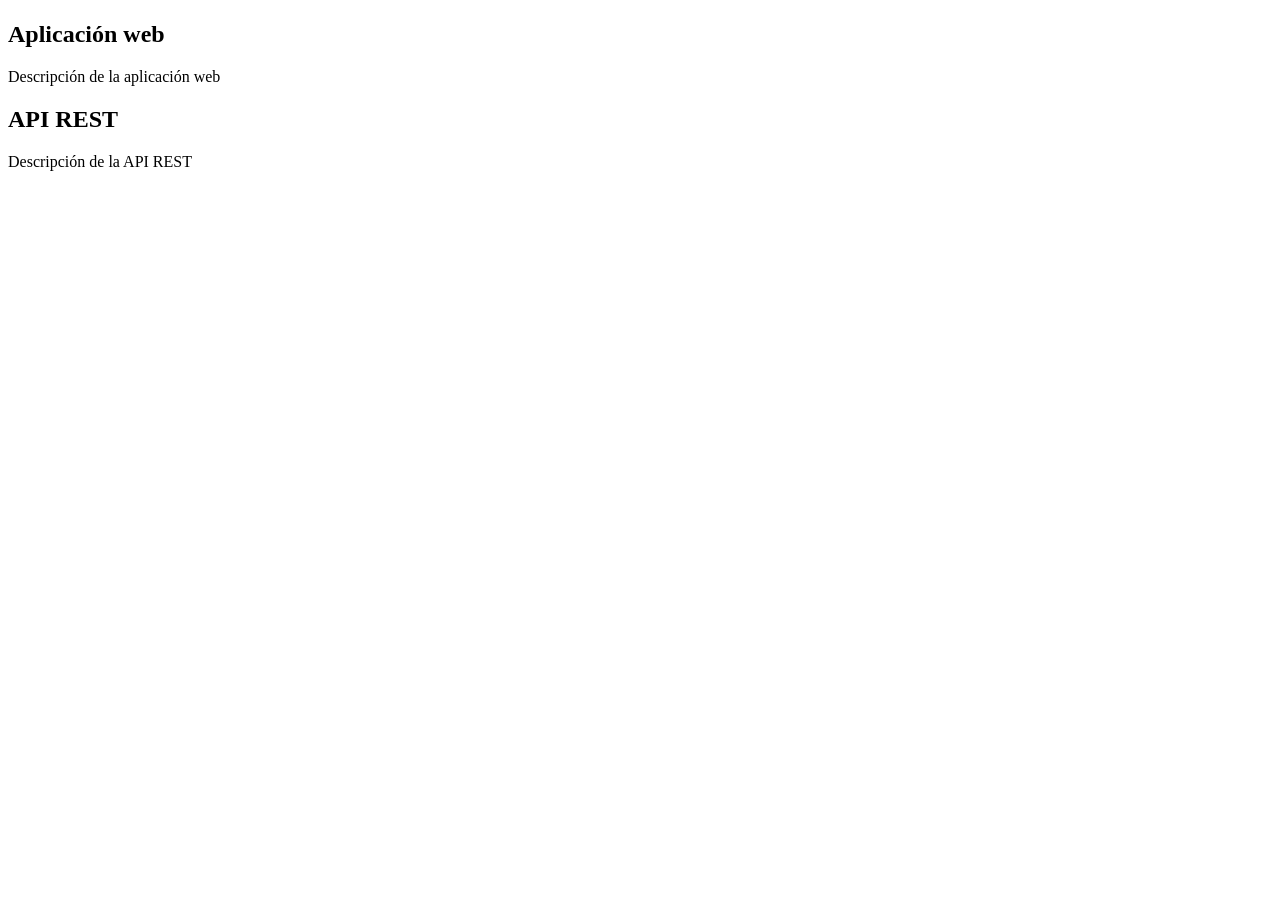
<file: Acme-Explorer/src/main/resources/templates/home/index.html>
<!DOCTYPE html>
	<html th:replace="~{master-page/layout :: layout(~{::title}, ~{::div.content})}">
		<head>			
			<title th:text="#{title.index}">Motorsport F1 Home</title>
		</head>
		
		<body>
			<div class="content container">
				<h1 class="text-center" th:text="#{master.welcome}"></h1>
				
				<div class="systems">
					<div class="system-custom" id="descripcionAppWeb">
						<h2 th:text="#{master.appweb.name}">Aplicación web</h2>
						
						<p th:text="#{master.appweb.description}">Descripción de la aplicación web</p>
					</div>
					<div class="vl"></div>
					<div class="system-custom" id="descripcionAPI">
						<h2 th:text="#{master.api.name}">API REST</h2>
						
						<p th:text="#{master.api.description}">Descripción de la API REST</p>
					
						<p>
							<a th:text="#{master.api.link}"
							   th:href="${swaggerURL}"
							   target="_blank"> </a>
						 </p>
					</div>
				</div>
				
			</div>
		</body>
	</html>
</file>
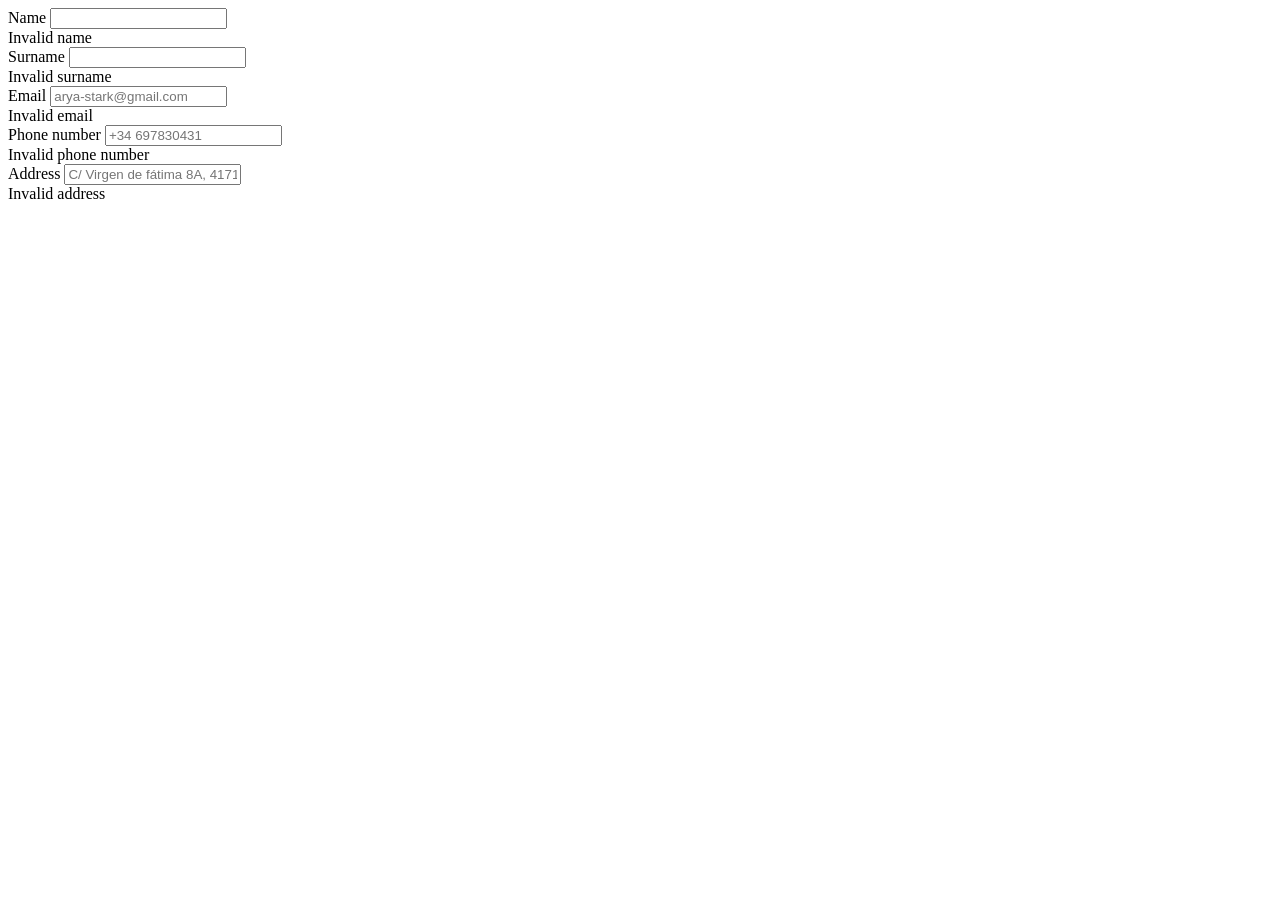
<file: Acme-Explorer/src/main/resources/templates/actor/actor.html>
<!DOCTYPE html>
	<html xmlns:th="http://www.thymeleaf.org">
		<body>
			<div th:fragment="frag-actor-form">
				<input type="hidden" id="id" name="id" th:field="*{id}" class="" />
				<input type="hidden" id="version" name="version" th:field="*{version}" class="" />
				
				<div class="form-group row">
					<div class="col-sm-3">
						<label for="name" th:text="#{com.alvcalgon.acme.explorer.actor.name}"> Name</label>
						<input type="text" id="name" name="name" th:field="*{name}" class="form-control" />
						<div class="valid-feedback"></div>
						<div class="invalid-feedback">
							<span class="error" th:if="${#fields.hasErrors('name')}" th:errors="*{name}">Invalid name</span>
							<span id="actorNameError"></span>
						</div>
					</div>
				
					<div class="col-sm-3">
						<label for="surname" th:text="#{com.alvcalgon.acme.explorer.actor.surname}"> Surname</label>
						<input type="text" id="surname" name="surname" th:field="*{surname}" class="form-control" />
						<div class="valid-feedback"></div>
						<div class="invalid-feedback">
							<span class="error" th:if="${#fields.hasErrors('surname')}" th:errors="*{surname}">Invalid surname</span>
							<span id="actorSurnameError"></span>
						</div>
					</div>
				</div>
				
				<div class="form-group row">
					<div class="col-sm-3">
						<label for="email" th:text="#{com.alvcalgon.acme.explorer.actor.email}"> Email</label>
						<input type="email" id="email" name="email" th:field="*{email}" class="form-control" placeholder="arya-stark@gmail.com" />
						<div class="valid-feedback"></div>
						<div class="invalid-feedback">
							<span class="error" th:if="${#fields.hasErrors('email')}" th:errors="*{email}">Invalid email</span>
							<span id="actorEmailError"></span>
						</div>
					</div>
					
					<div class="col-sm-3">
						<label for="phoneNumber" th:text="#{com.alvcalgon.acme.explorer.actor.phone.number}"> Phone number</label>
						<input type="text" id="phoneNumber" name="phoneNumber" th:field="*{phoneNumber}" class="form-control" placeholder="+34 697830431" />
						<div class="valid-feedback"></div>
						<div class="invalid-feedback">
							<span class="error" th:if="${#fields.hasErrors('phoneNumber')}" th:errors="*{phoneNumber}">Invalid phone number</span>
							<span id="actorPhoneNumberError"></span>
						</div>
					</div>
				</div>
				
				<div class="form-group row">
					<div class="col-sm-6">
						<label for="address" th:text="#{com.alvcalgon.acme.explorer.actor.address}"> Address</label>
						<input type="text" id="address" name="address" th:field="*{address}"
							   class="form-control" placeholder="C/ Virgen de fátima 8A, 41710 Utrera, Sevilla, España" />
						<div class="valid-feedback"></div>
						<div class="invalid-feedback">
							<span class="error" th:if="${#fields.hasErrors('address')}" th:errors="*{address}">Invalid address</span>
							<span id="actorAddressError"></span>
						</div>
					</div>
				</div>
			</div>
		</body>
	</html>
</file>
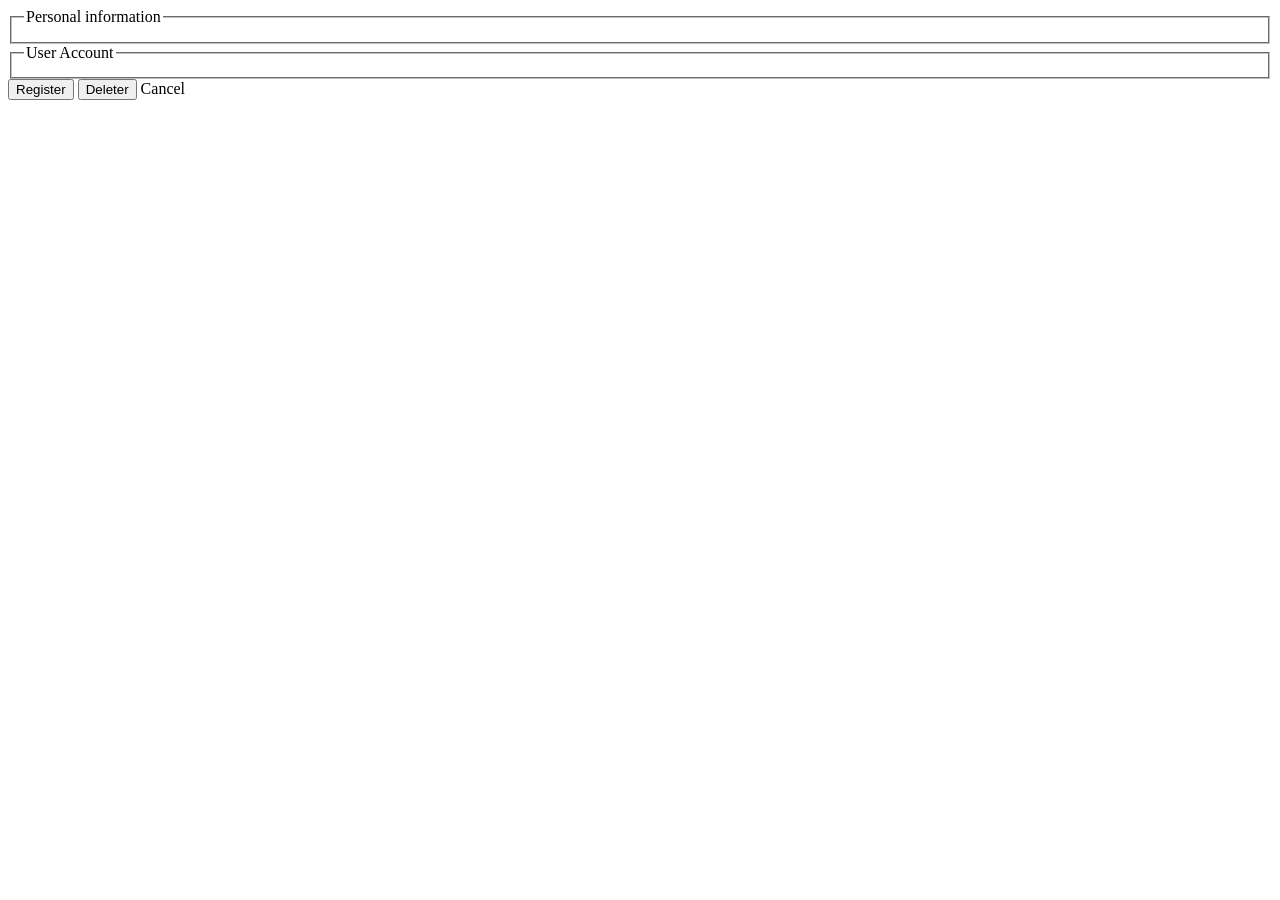
<file: Acme-Explorer/src/main/resources/templates/actor/adminEdit.html>
<!DOCTYPE html>
	<html xmlns:th="http://www.thymeleaf.org" th:replace="~{master-page/layout :: layout(~{::title}, ~{::div.content})}">
		<head>			
			<title th:text="#{title.index}">Beyond skies</title>
		</head>
		
		<body>
			<div class="content" th:fragment="frag-admin-edit">
				<div class="container">
					<form method="post" th:action="@{/actor/administrator/register}" id="admin-form" th:object="${administratorForm}" class="form">
						<fieldset>
							<legend th:text="#{com.alvcalgon.acme.explorer.actor.fieldset}">Personal information</legend>
							<div th:replace="actor/actor :: frag-actor-form"></div>
						</fieldset>
						
						<fieldset>
							<legend th:text="#{com.alvcalgon.acme.explorer.user.account.fieldset}">User Account</legend>
							<div th:replace="actor/userAccount :: frag-userAccount-form"></div>
						</fieldset>
						
						<div class="botonera">
							<button class="btn btn-success" type="submit" id="save" name="save" th:value="#{form.register}">Register</button>
							<button th:if="${administratorForm.id != 0}" class="btn btn-danger" type="submit"
							        id="delete" name="delete" th:value="#{form.delete}">Deleter</button>
							<a th:href="@{/}" class="btn btn-link" onclick="envioForm()" th:text="#{form.cancel}"> Cancel </a>
						</div>
						<div id="container-erros">
							<span th:if="${errorMessage != null && errorMessage != ''}" style="color:red;" th:text="${errorMessage}"></span>
						</div>
				</form>
				</div>
			</div>
		</body>
	</html>
</file>
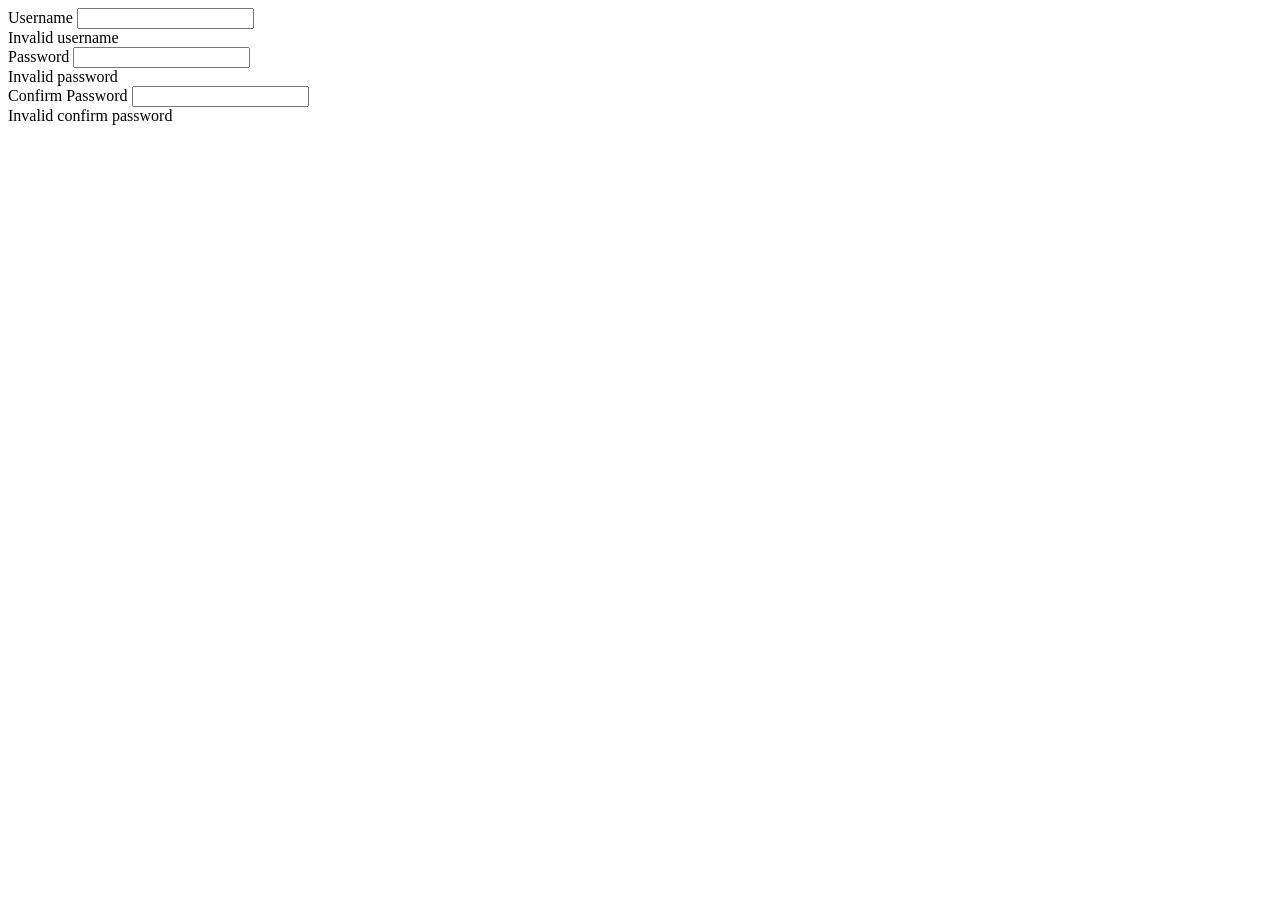
<file: Acme-Explorer/src/main/resources/templates/actor/userAccount.html>
<!DOCTYPE html>
	<html xmlns:th="http://www.thymeleaf.org">
		<body>
			<div th:fragment="frag-userAccount-form">
				<div class="form-group row">
					<div class="col-sm-3">
						<label for="username" th:text="#{com.alvcalgon.acme.explorer.user.account.username}"> Username</label>
						<input type="text" id="username" name="username" th:field="*{username}" class="form-control" />
						<div class="valid-feedback"></div>
						<div class="invalid-feedback">
							<span class="error" th:if="${#fields.hasErrors('username')}" th:errors="*{username}">Invalid username</span>
							<span id="actorUsernameError"></span>
						</div>
					</div>
				</div>
				
				<div class="form-group row">
					<div class="col-sm-3">
						<label for="password" th:text="#{com.alvcalgon.acme.explorer.user.account.password}"> Password</label>
						<input type="password" id="password" name="password" th:field="*{password}" class="form-control" />
						<div class="valid-feedback"></div>
						<div class="invalid-feedback">
							<span class="error" th:if="${#fields.hasErrors('password')}" th:errors="*{password}">Invalid password</span>
							<span id="actorPasswordError"></span>
						</div>
					</div>
					
					<div class="col-sm-3">
						<label for="confirmPassword" th:text="#{com.alvcalgon.acme.explorer.user.account.confirm.password}"> Confirm Password</label>
						<input type="password" id="confirmPassword" name="confirmPassword" th:field="*{confirmPassword}" class="form-control" />
						<div class="valid-feedback"></div>
						<div class="invalid-feedback">
							<span class="error" th:if="${#fields.hasErrors('confirmPassword')}" th:errors="*{confirmPassword}">Invalid confirm password</span>
							<span id="actorConfirmPasswordError"></span>
						</div>
					</div>
				</div>
			</div>		
		</body>
	</html>
</file>
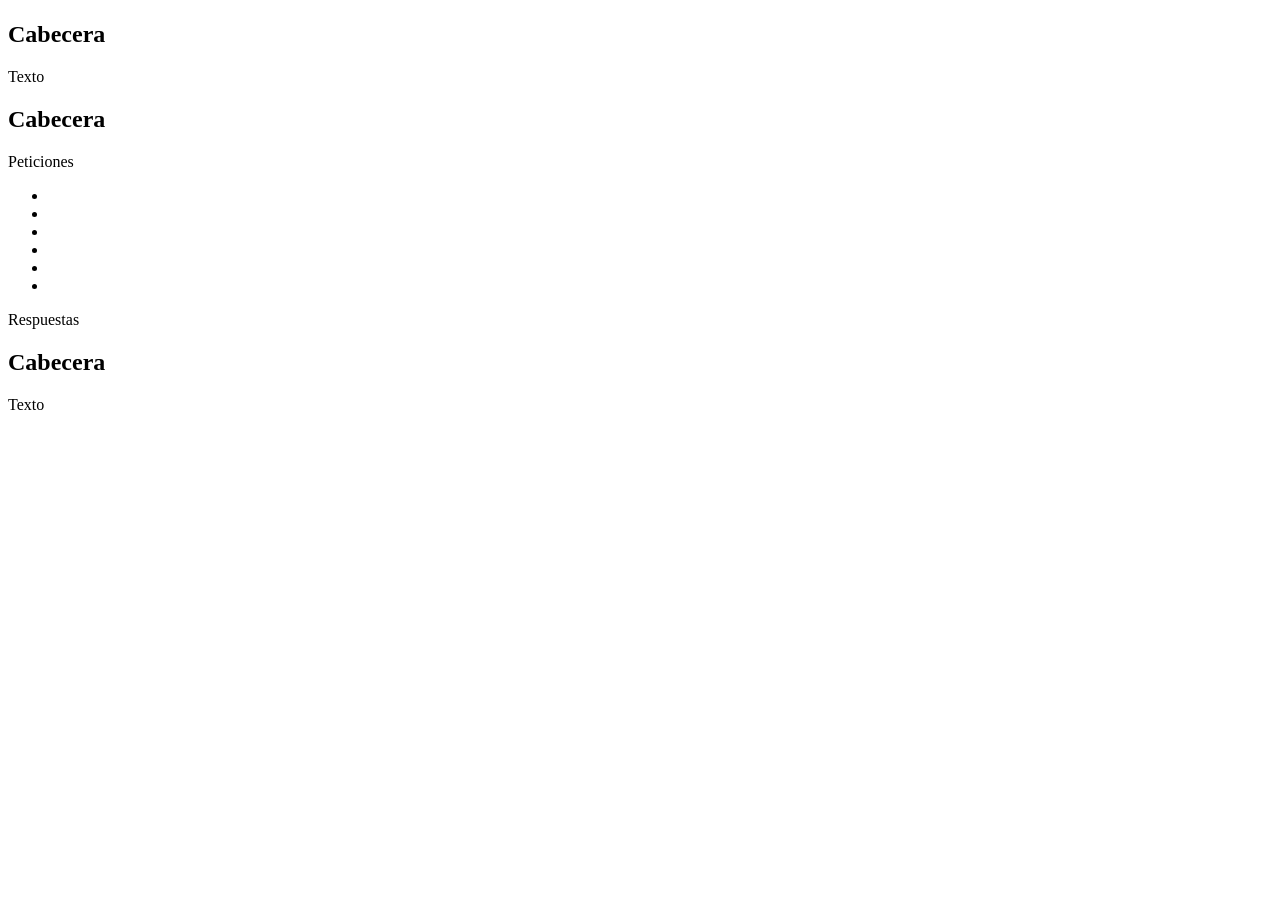
<file: Acme-Explorer/src/main/resources/templates/home/api.html>
<!DOCTYPE html>
	<html th:replace="~{master-page/layout :: layout(~{::title}, ~{::div.content})}">
		<head>
			<title th:text="#{title.api}">Informacion de la API</title>
		</head>
	<body>
		<div class="content container">
			<h1 th:text="#{title.api}"></h1>
			
			<div class="overview">
				<h2 th:text="#{api.overview}">Cabecera</h2>
				<p th:text="#{api.overview.text}">Texto</p>
			</div>
			
			<div class="resources">
				<h2 th:text="#{api.resources}">Cabecera</h2>
				<p th:text="#{api.resources.request}">Peticiones</p>
				<ul>
					<li>
						<a target="_blank"
						   th:href="${driverURL}"
						   th:text="#{api.resources.driver.href}">
						</a>
						<span th:text="#{api.resources.driver}"> </span>	   
					</li>
					<li>
						<a target="_blank"
						   th:href="${constructorURL}"
						   th:text="#{api.resources.constructor.href}">
						</a>
						<span th:text="#{api.resources.constructor}"> </span>	   
					</li>
					<li>
						<a target="_blank"
						   th:href="${circuitURL}"
						   th:text="#{api.resources.circuit.href}">
						</a>
						<span th:text="#{api.resources.circuit}"> </span>	   
					</li>
					<li>
						<a target="_blank"
						   th:href="${raceURL}"
						   th:text="#{api.resources.races.href}">
						</a>
						<span th:text="#{api.resources.races}"> </span>	   
					</li>
					<li>
						<a target="_blank"
						   th:href="${driverStdURL}"
						   th:text="#{api.resources.driversstanding.href}">
						</a>
						<span th:text="#{api.resources.driversstanding}"> </span>	   
					</li>
					<li>
						<a target="_blank" 
						   th:href="${constructorStdURL}"
						   th:text="#{api.resources.constructorstanding.href}">
						</a>
						<span th:text="#{api.resources.constructorstanding}"> </span>	   
					</li>
				</ul>
				<p th:text="#{api.resources.response}">Respuestas</p>
			</div>
			
			<div class="development">
				<h2 th:text="#{api.development}">Cabecera</h2>
				<p th:text="#{api.development.text}">Texto</p>
				<p> <a th:text="#{master.api.link}"
					   th:href="${swaggerURL}"
					   target="_blank"> </a> </p>
			</div>
		</div>
	</body>
	</html>
</file>
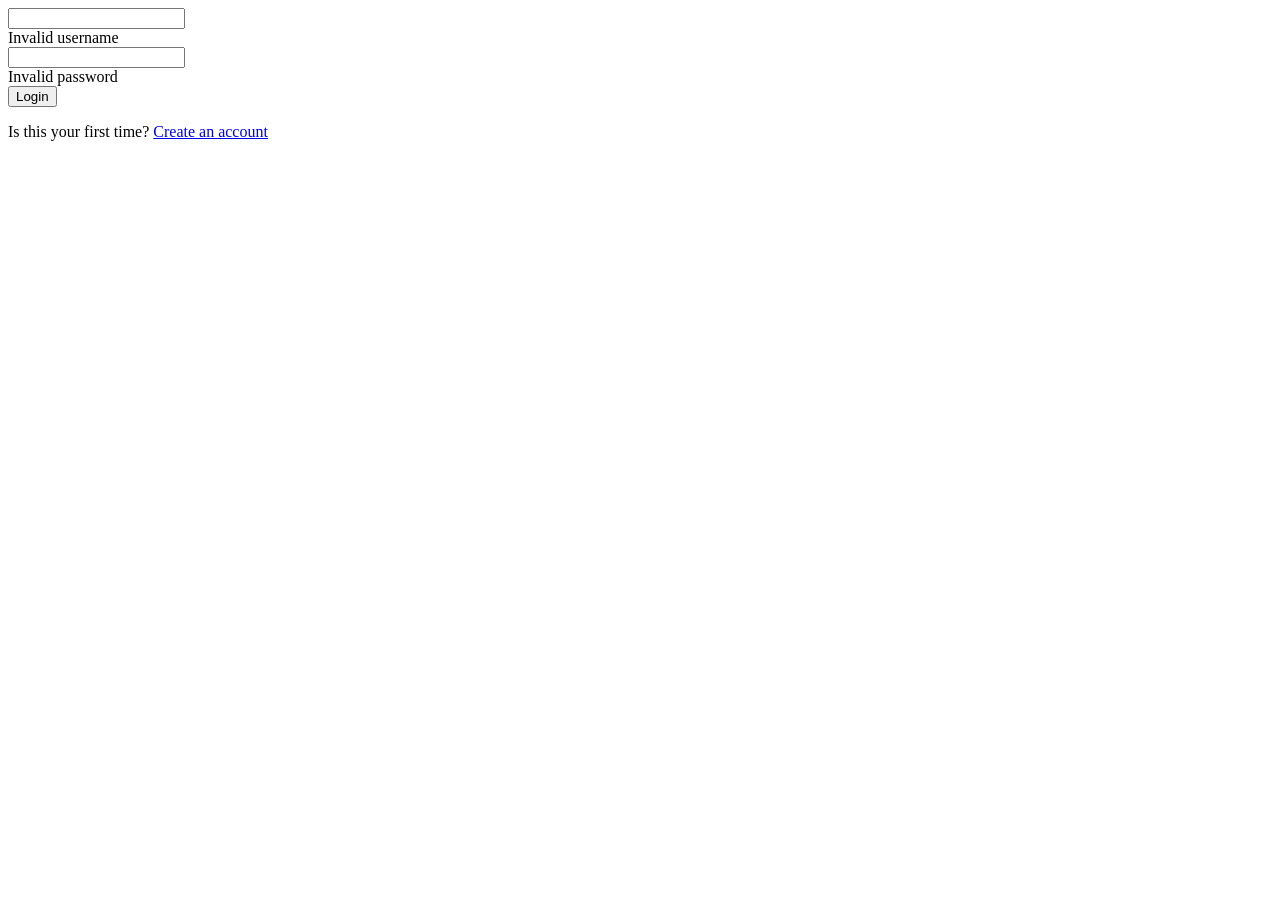
<file: Acme-Explorer/src/main/resources/templates/home/login.html>
<!DOCTYPE html>
	<html xmlns:th="http://www.thymeleaf.org" th:replace="~{master-page/layout :: layout(~{::title}, ~{::div.content})}">
		<head>			
			<title th:text="#{com.alvcalgon.acme.explorer.login}">Login</title>
		</head>
		
		<body>
			<div class="content">
				<div class="form container">
					<form th:action="@{/login}" method="post" id="form-login">
						<div class="form-group">
							<div class="col-sm-3">
								<label for="username" th:text="#{com.alvcalgon.acme.explorer.login.username}"></label>
								<input type="text" class="form-control is-invalid" id="username" name="username" />
								<div class="valid-feedback"></div>
									<div class="invalid-feedback">
										<span class="hidden error">Invalid username</span>
										<span id="usernameError"></span>
								</div>
							</div>
						</div>
						<div class="form-group">
							<div class="col-sm-3">
								<label for="password" th:text="#{com.alvcalgon.acme.explorer.login.password}"></label>
								<input type="password" class="form-control is-invalid" id="password" name="password" />
								<div class="valid-feedback"></div>
									<div class="invalid-feedback">
										<span class="hidden error">Invalid password</span>
										<span id="passwordError"></span>
								</div>
							</div>
						</div>
						
						<div class="">
							<button type="submit" class="btn btn-form btn-secondary" th:text="#{com.alvcalgon.acme.explorer.login}">Login</button>
						</div>
					</form>
				</div>
				
				<div id="container-create-account" class="container">
					<p>
						<span th:text="#{com.alvcalgon.acme.explorer.new.comer}">Is this your first time?</span>
						<a href="#" th:href="@{/}" th:text="#{com.alvcalgon.acme.explorer.create.account}">Create an account</a>
					</p>
				</div>
				
				<!--
				<div class="form container">
					<form th:action="@{/login}" method="post" id="form-login">
						<div class="form-group">
							<label for="username" th:text="#{com.alvcalgon.acme.explorer.login.username}"></label>
							<input type="text" class="form-control is-invalid" id="username" name="username" />
							<div class="valid-feedback"></div>
								<div class="invalid-feedback">
									<span class="hidden error">Invalid username</span>
									<span id="usernameError"></span>
							</div>
						</div>
						<div class="form-group">
							<label for="password" th:text="#{com.alvcalgon.acme.explorer.login.password}"></label>
							<input type="password" class="form-control is-invalid" id="password" name="password" />
							<div class="valid-feedback"></div>
								<div class="invalid-feedback">
									<span class="hidden error">Invalid password</span>
									<span id="passwordError"></span>
							</div>
						</div>
						
						<div class="">
							<button type="submit" class="btn btn-form btn-secondary" th:text="#{com.alvcalgon.acme.explorer.login}">Login</button>
						</div>
					</form>
				</div> -->
			</div>
		</body>
	</html>
</file>
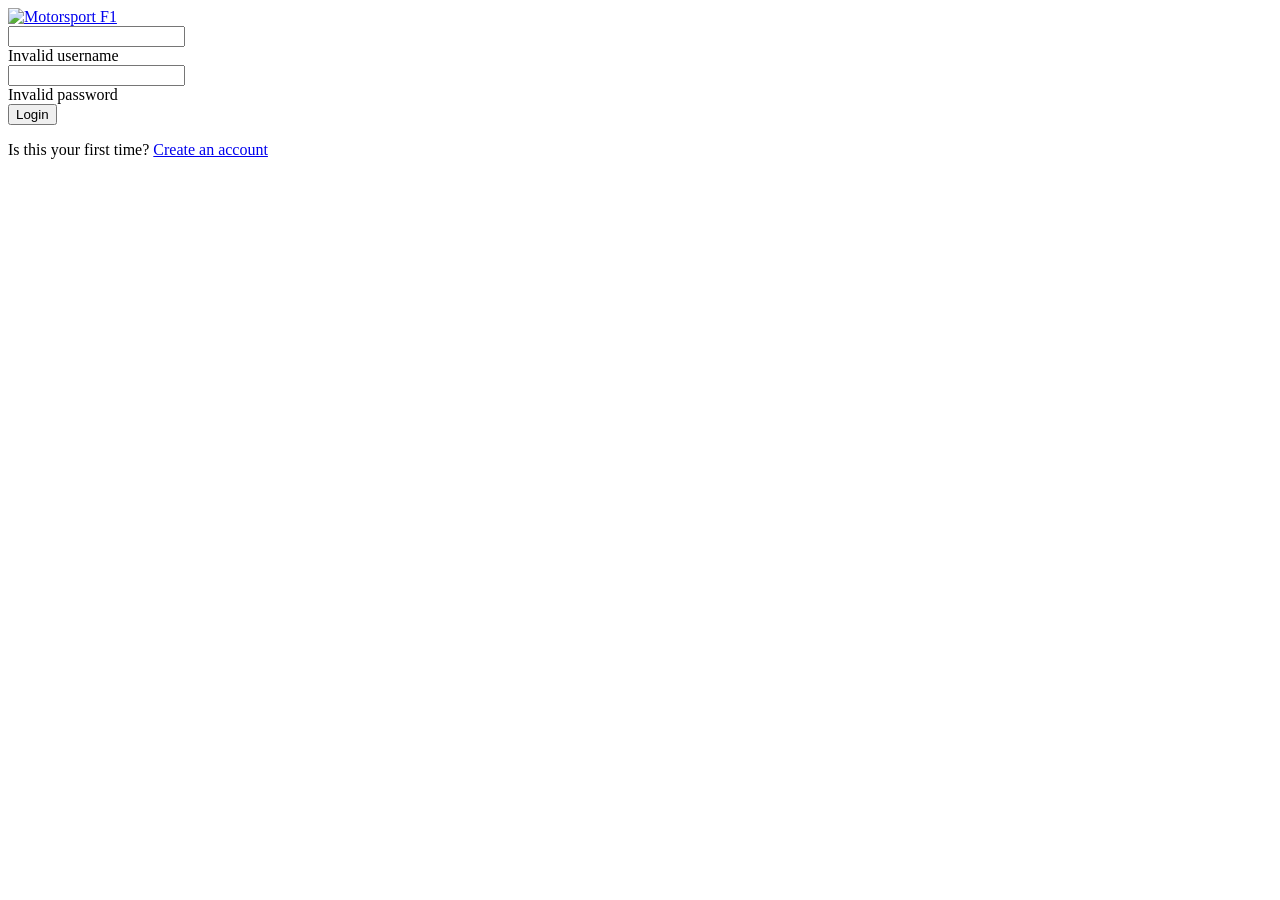
<file: Acme-Explorer/src/main/resources/templates/home/login2.html>
<!DOCTYPE html>
	<html th:lang-xmllang="${#locale}" xmlns:th="http://www.thymeleaf.org" xmlns:sec="https://www.thymeleaf.org/thymeleaf-extras-springsecurity3">
		<head>
			<meta http-equiv="Content-Type" content="text/html" charset="UTF-8">
			<meta name="viewport" content="width=device-width, initial-scale=1.0">
			
			<link rel="stylesheet" type="text/css" th:href="@{/libraries/custom/css/global.css}" />
			<link rel="stylesheet" type="text/css" th:href="@{/libraries/custom/css/header.css}" />
			<link rel="stylesheet" type="text/css" th:href="@{/libraries/custom/css/footerLogin.css}" />
			<link rel="stylesheet" type="text/css" th:href="@{/libraries/custom/css/responsive.css}" />
			<link rel="stylesheet" type="text/css" th:href="@{/libraries/bootstrap/4.1.3/css/bootstrap.min.css}" />
			
			<script type="text/javascript" th:src="@{/libraries/jquery/3.3.1/js/jquery.min.js}"></script>
													
			<!--<script type="text/javascript" th:src="@{/libraries/popper.js/1.14.4/js/popper.min.js}"></script> -->
			<script type="text/javascript" th:src="@{/libraries/bootstrap/4.1.3/js/bootstrap.min.js}"></script>
			
			<title th:text="#{com.alvcalgon.acme.explorer.login}">Login</title>
		</head>
		
		<body>
			<section class="master-page footer">
				<a class="nav-item navbar-brand" href="#" th:href="@{/}">
					<img class="img-fluid" 
						 th:src="@{/images/logoAcme2.png}"
						 alt="Motorsport F1" height="100px" width="200px" />
				</a>
			</section>
			
			<section class="master-page content">
				<div class="form container">
					<form th:action="@{/login}" method="post" id="form-login">
						<div class="form-group">
							<div class="col-sm-3">
								<label for="username" th:text="#{com.alvcalgon.acme.explorer.login.username}"></label>
								<input type="text" class="form-control is-invalid" id="username" name="username" />
								<div class="valid-feedback"></div>
									<div class="invalid-feedback">
										<span class="hidden error">Invalid username</span>
										<span id="usernameError"></span>
								</div>
							</div>
						</div>
						<div class="form-group">
							<div class="col-sm-3">
								<label for="password" th:text="#{com.alvcalgon.acme.explorer.login.password}"></label>
								<input type="password" class="form-control is-invalid" id="password" name="password" />
								<div class="valid-feedback"></div>
									<div class="invalid-feedback">
										<span class="hidden error">Invalid password</span>
										<span id="passwordError"></span>
								</div>
							</div>
						</div>
						
						<div class="">
							<button type="submit" class="btn btn-form btn-secondary" th:text="#{com.alvcalgon.acme.explorer.login}">Login</button>
						</div>
					</form>
				</div>
				
				<div id="container-create-account" class="container">
					<p>
						<span th:text="#{com.alvcalgon.acme.explorer.new.comer}">Is this your first time?</span>
						<a href="#" th:href="@{/}" th:text="#{com.alvcalgon.acme.explorer.create.account}">Create an account</a>
					</p>
				</div>
			</section>
			
			<section class="master-page footer">
				<div id="piePagina" class="master-page-footer" th:insert="master-page/footer :: frag-footer"></div>
			</section>
			
			<script type="text/javascript" th:src="@{/libraries/custom/js/language.js}"></script>
		</body>
	</html>
</file>
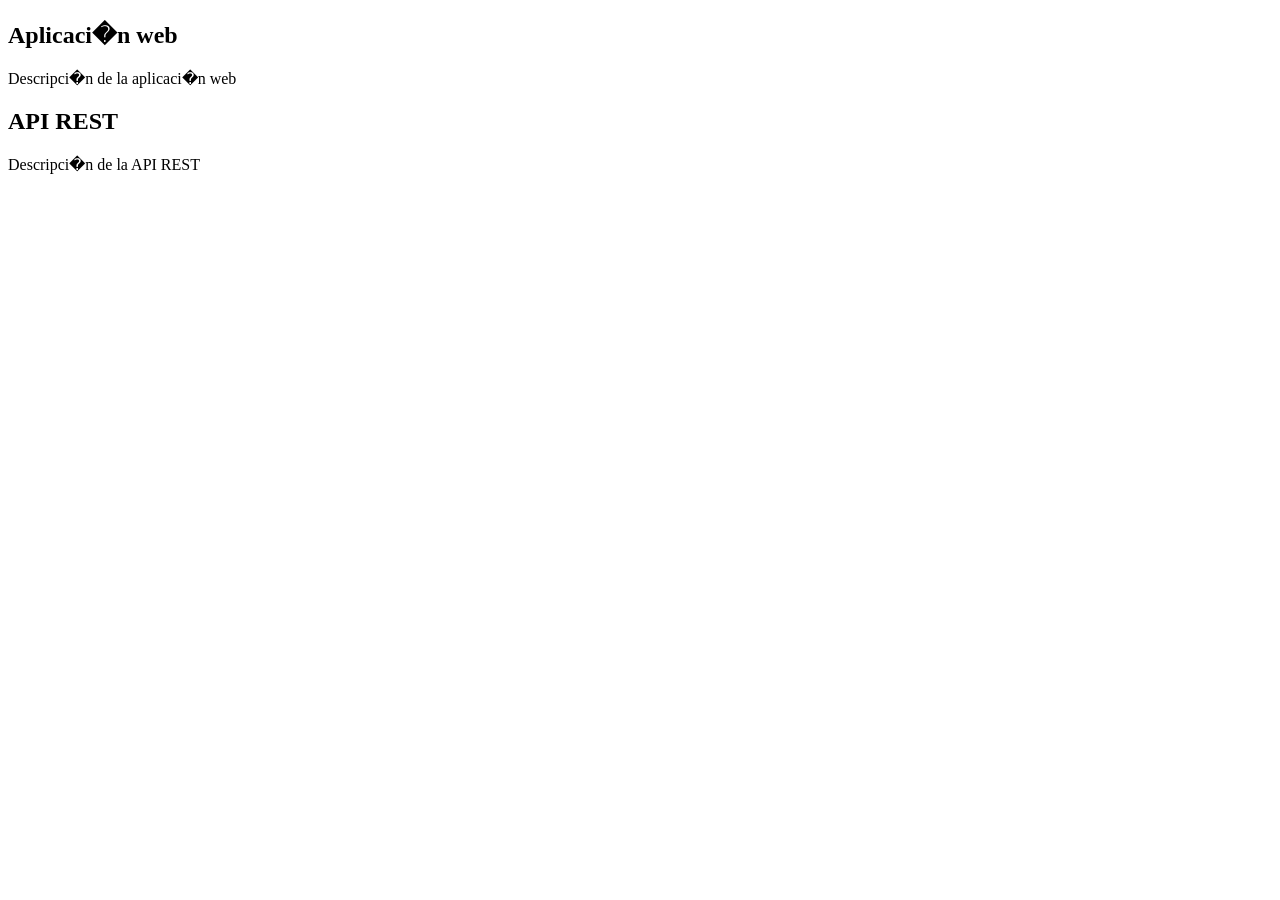
<file: Acme-Explorer/src/main/resources/templates/home/logout.html>
<!DOCTYPE html>
	<html th:replace="~{master-page/layout :: layout(~{::title}, ~{::div.content})}">
		<head>			
			<title th:text="#{title.index}">Motorsport F1 Home</title>
		</head>
		
		<body>
			<div class="content container">
				<h1 class="text-center" th:text="#{master.welcome}"></h1>
				
				<div class="systems">
					<div class="system-custom" id="descripcionAppWeb">
						<h2 th:text="#{master.appweb.name}">Aplicaci�n web</h2>
						
						<p th:text="#{master.appweb.description}">Descripci�n de la aplicaci�n web</p>
					</div>
					<div class="vl"></div>
					<div class="system-custom" id="descripcionAPI">
						<h2 th:text="#{master.api.name}">API REST</h2>
						
						<p th:text="#{master.api.description}">Descripci�n de la API REST</p>
					
						<p>
							<a th:text="#{master.api.link}"
							   th:href="${swaggerURL}"
							   target="_blank"> </a>
						 </p>
					</div>
				</div>
				
			</div>
		</body>
	</html>
</file>
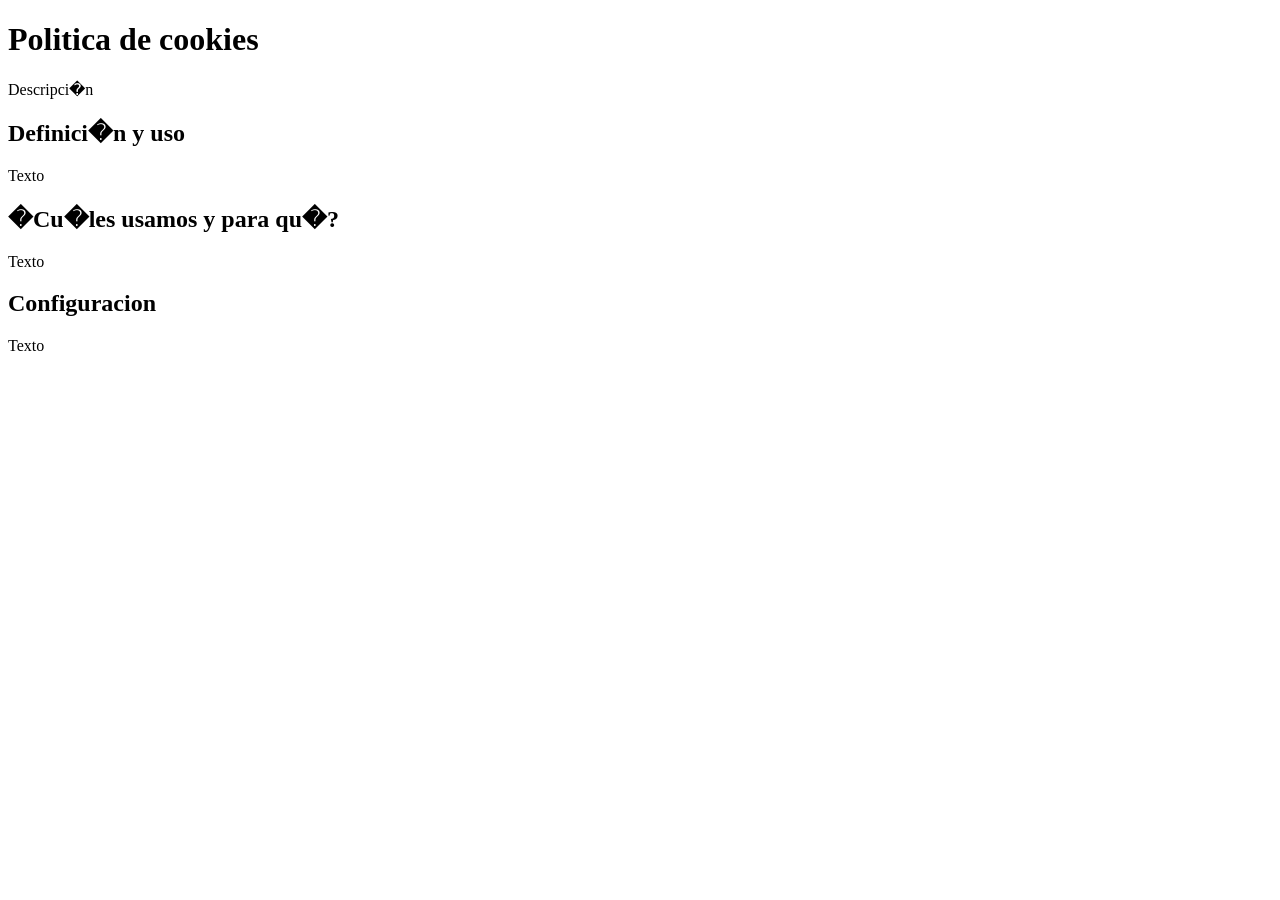
<file: Acme-Explorer/src/main/resources/templates/master-page/cookiesPolicy.html>
<!DOCTYPE html>
	<html th:replace="~{master-page/layout :: layout(~{::title}, ~{::div.content})}">
		<head>
			<title th:text="#{title.cookies}">Pol�tica de cookies</title>
		</head>
		
		<body>
			<div class="content container">
				<h1 th:text="#{cookies.ppal.header}"> Politica de cookies </h1>
				<p th:text="#{cookies.description}">Descripci�n</p>
				
				<h2 th:text="#{cookies.meaning.header}">Definici�n y uso</h2>
				<p th:text="#{cookies.meaning.text}">Texto</p>
				
				<h2 th:text="#{cookies.target.header}">�Cu�les usamos y para qu�?</h2>
				<p th:text="#{cookies.target.text}">Texto</p>
				
				<h2 th:text="#{cookies.config.header}">Configuracion</h2>
				<p th:text="#{cookies.config.text}">Texto</p>
			</div>
		</body>
	</html>
</file>
